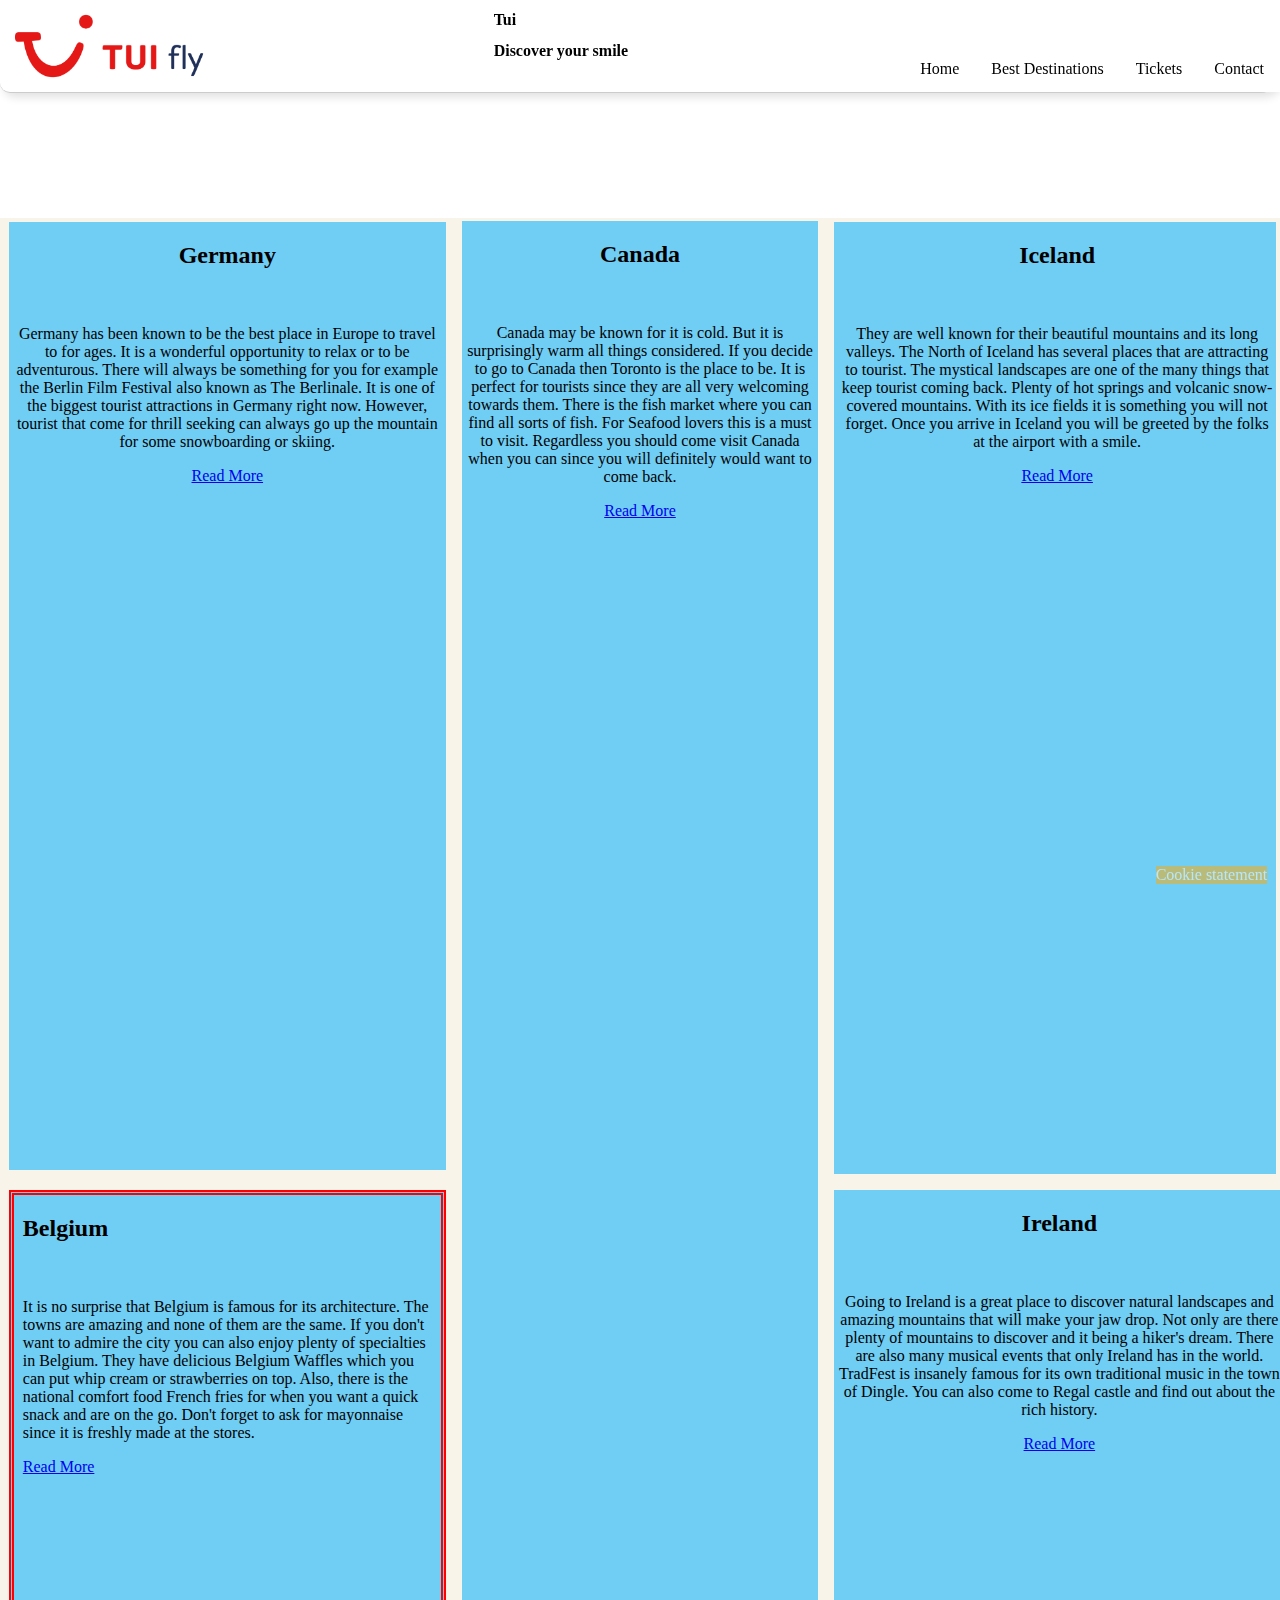
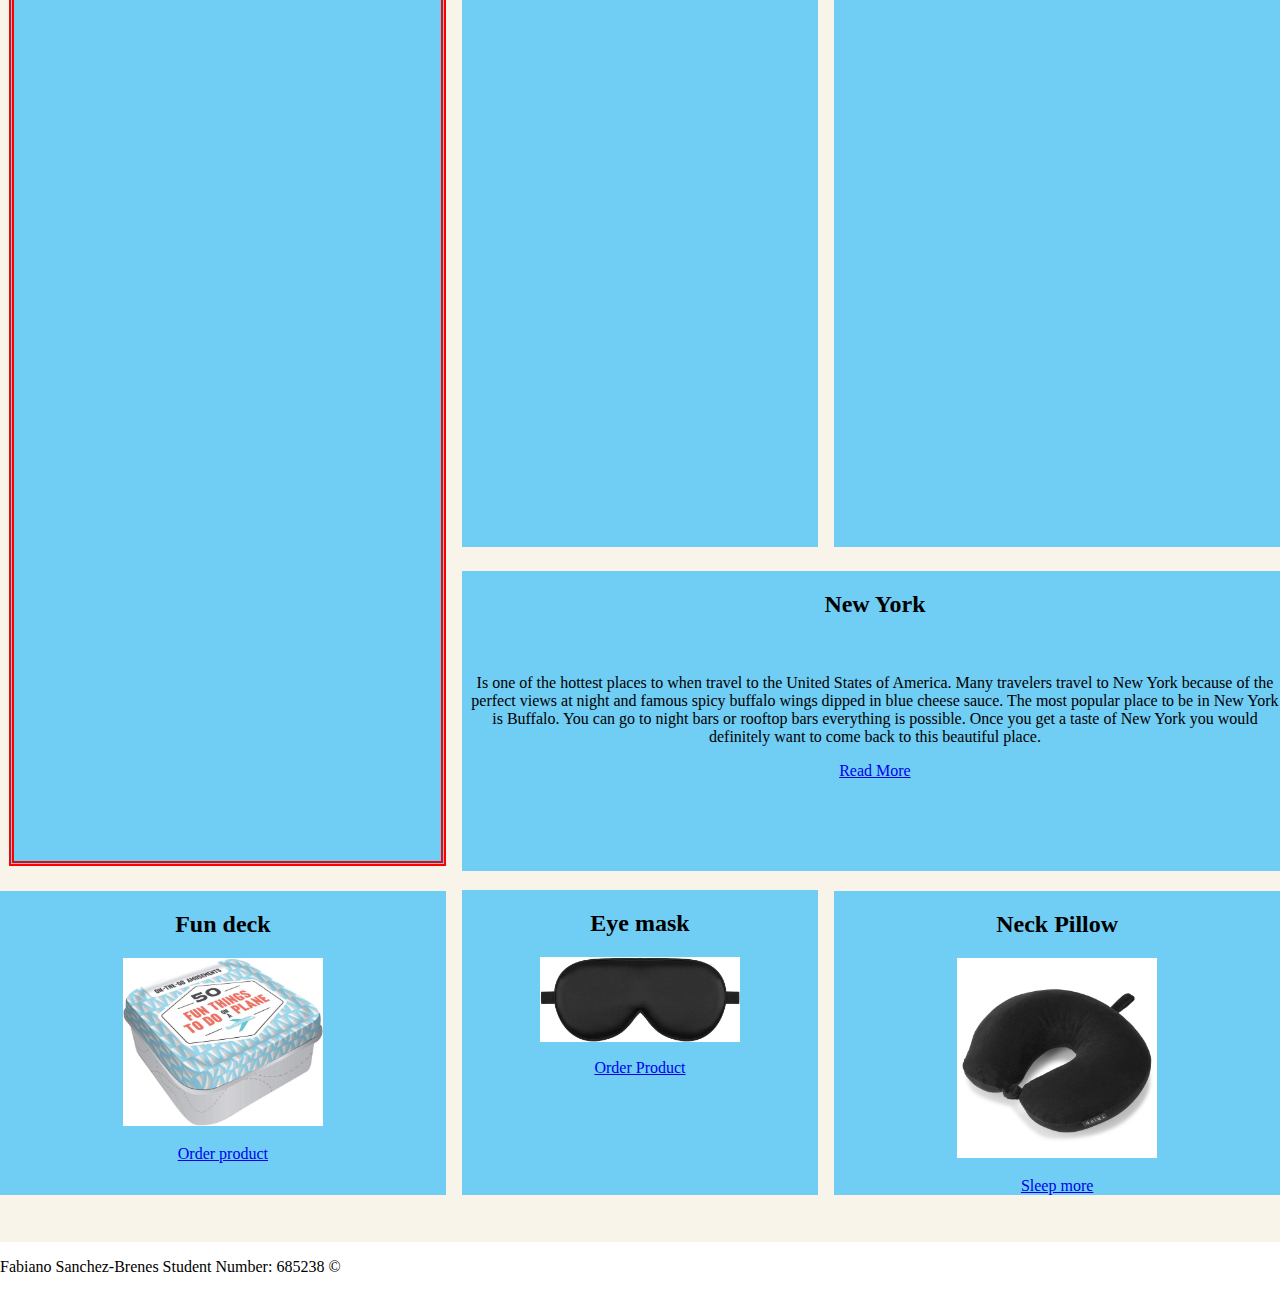
<file: 685238/bestdestinations.html>
<!DOCTYPE html>

<html lang="en">

<meta charset="UTF-8">
<meta http-equiv="X-UA-Compatible" content="IE=edge">
<meta name="viewport" content="width=device-width, initial-scale=1.0">
<title>TUI Student Number: 685238</title>
<link rel="stylesheet" href="mystyle.css">


  
<header class="navbar">

<img class="logo-size" src="img/Tui.png" alt="Tui Logo Index">

<section>
  <h1 class="title">Tui</h1>

  <!--

  Fabiano Sanchez-Brenes Student Number: 685238
-->

  <h2 class="title">Discover your smile</h2>

</section>
<nav class="nav-list">
  <ul id="flexbox-navbar">
    <li><a href="index.html">Home</a></li>
    <li><a href="bestdestinations.html">Best Destinations</a></li>
    <li><a href="tickets.html">Tickets</a></li>
    <li><a href="contact.html">Contact</a></li>
  </ul>
</nav>

</header>



  <body>
  <section class="gridsBestDestination">
  
      <article class="article_box_bestdestinationGermany" >
        <h2>Germany</h2>
        <figure>
        </figure>
        <p class="description-article">
          Germany has been known to be the best place
          in Europe to travel to for ages. It is a wonderful opportunity to relax
          or to be adventurous. There will always be something for you for example the Berlin
          Film Festival also known as The Berlinale. It is one of the biggest tourist attractions
          in Germany right now. However, tourist that come for thrill seeking can always go up the
          mountain for some snowboarding or skiing.
         
        </p>
          
        <a href="https://annalindhfoundation.org/">Read More</a>    

      </article>


      <article class="article_box_bestdestinationCanada" >
        <h2>Canada</h2>

   <figure>

   </figure>
   <p class = "description-article">
     Canada may be known for it is cold. But it is surprisingly
      warm all things considered. If you decide to go to Canada 
      then Toronto is the place to be. It is perfect for tourists 
      since they are all very welcoming towards them. There is the 
      fish market where you can find all sorts of fish. For Seafood 
      lovers this is a must to visit. Regardless you should come visit
       Canada when you can 
     since you will definitely would want to come back.
 </p>
 <a href="https://annalindhfoundation.org/">Read More</a>    

</article>


      
      <article class="article_box_bestdestinationIceland" >

            <h2>Iceland</h2>
            <figure>
            </figure>
            <p class = "description-article">
They are well known for their beautiful 
mountains and its long valleys. The North of Iceland 
has several places that are attracting to tourist. 
The mystical landscapes are one of the many things that 
keep tourist coming back. Plenty of hot springs and volcanic 
snow-covered mountains. With its ice fields it is something 
you will not forget. Once you arrive in Iceland you will be greeted 
by the folks at the airport with a smile.


          </p>


          <a href="https://annalindhfoundation.org/">Read More</a>    

      </article>


 


   
  
  <article class="article_box_bestdestinationBelgium" >

    <p class = "description-article">
      <h2>Belgium</h2>
      <figure>
      </figure>
      <p>
        It is no surprise that Belgium is famous for its architecture. 
        The towns are amazing and none of them are the same. If you don't 
        want to admire the city you can also enjoy plenty of specialties 
        in Belgium. They have delicious Belgium Waffles which you can put
         whip cream or strawberries on top. Also, there is the national comfort
          food French fries for when you want a quick snack and are on the go. Don't
           forget to ask for
         mayonnaise since it is freshly made at the stores.

    </p>
    <a href="https://annalindhfoundation.org/">Read More</a>    

</article>



<article class="article_box_bestdestinationIreland" >

  <p class = "description-article">
    <h2>Ireland</h2>
    <figure>
    </figure>
    <p>
      Going to Ireland is a great place to discover natural landscapes
       and amazing mountains that will make your jaw drop. Not only are 
       there plenty of mountains to discover and it being a hiker's dream. 
       There are also many musical events that only Ireland has in the world.
        TradFest is insanely famous for its own traditional music in the town
         of Dingle. You can also come 
      to Regal castle and find out about the rich history.

  </p>
  <a href="https://annalindhfoundation.org/">Read More</a>    

</article>
<article class="article_box_bestdestinationNewYork" >

  <h2>New York</h2>
  <figure>
  </figure>
  <p class = "description-article">

    Is one of the hottest places to when travel to the
     United States of America. Many travelers travel to
     New York because of the perfect views at night and 
     famous spicy buffalo wings dipped in blue cheese sauce. 
     The most popular place to be in New York is Buffalo. You 
     can go to night bars or rooftop bars everything is possible.
      Once you get a taste of New York you would definitely want to come
    back to this beautiful place.
</p>
<a href="https://annalindhfoundation.org/">Read More</a>    

</article>



<aside class="product1Best">


  <h2>Fun deck</h2>
 <a href="https://www.tui.nl/">
  <img class="picures-places" src="img/funThinga.jpg" alt="Fun BestDestination" >
  </a>
  <a class="centers" href="https://www.amazon.co.uk/Go-Amusements-Fun-Things-Plane/dp/1452183023">Order product</a>    

</aside>
<aside class="product2Best">


  <h2>Eye mask</h2>
 
  <img class="picures-places" src="img/eye.jpg" alt="eye mask bestdestinations" >

  <a href="https://www.amazon.co.uk/Alaska-Natural-Sleep-Blindfold-Smooth/dp/B00GSO1D9O?th=1
  ">Order Product</a>    

</aside>
<aside class="product3Best">


  <h2>Neck Pillow</h2>
 
  <img class="picures-places" src="img/pillow.jpg" alt="pillow bestdestinations" >

  <a href="https://www.amazon.co.uk/Aidapt-Support-Cushion-Travelling-Eligible/dp/B00CYDIFYY/ref=sr_1_4?keywords=neck+pillow&qid=1639172622&s=drugstore&sr=1-4">Sleep more</a>    

</aside>




</section>


 <footer>
  <p class="copyright-InfoBest">Fabiano Sanchez-Brenes Student Number: 685238 &copy;</p>
 
    <p class="cookieBest">Cookie statement</p>
    
</footer>
  
 </body>
 

</html>
</file>
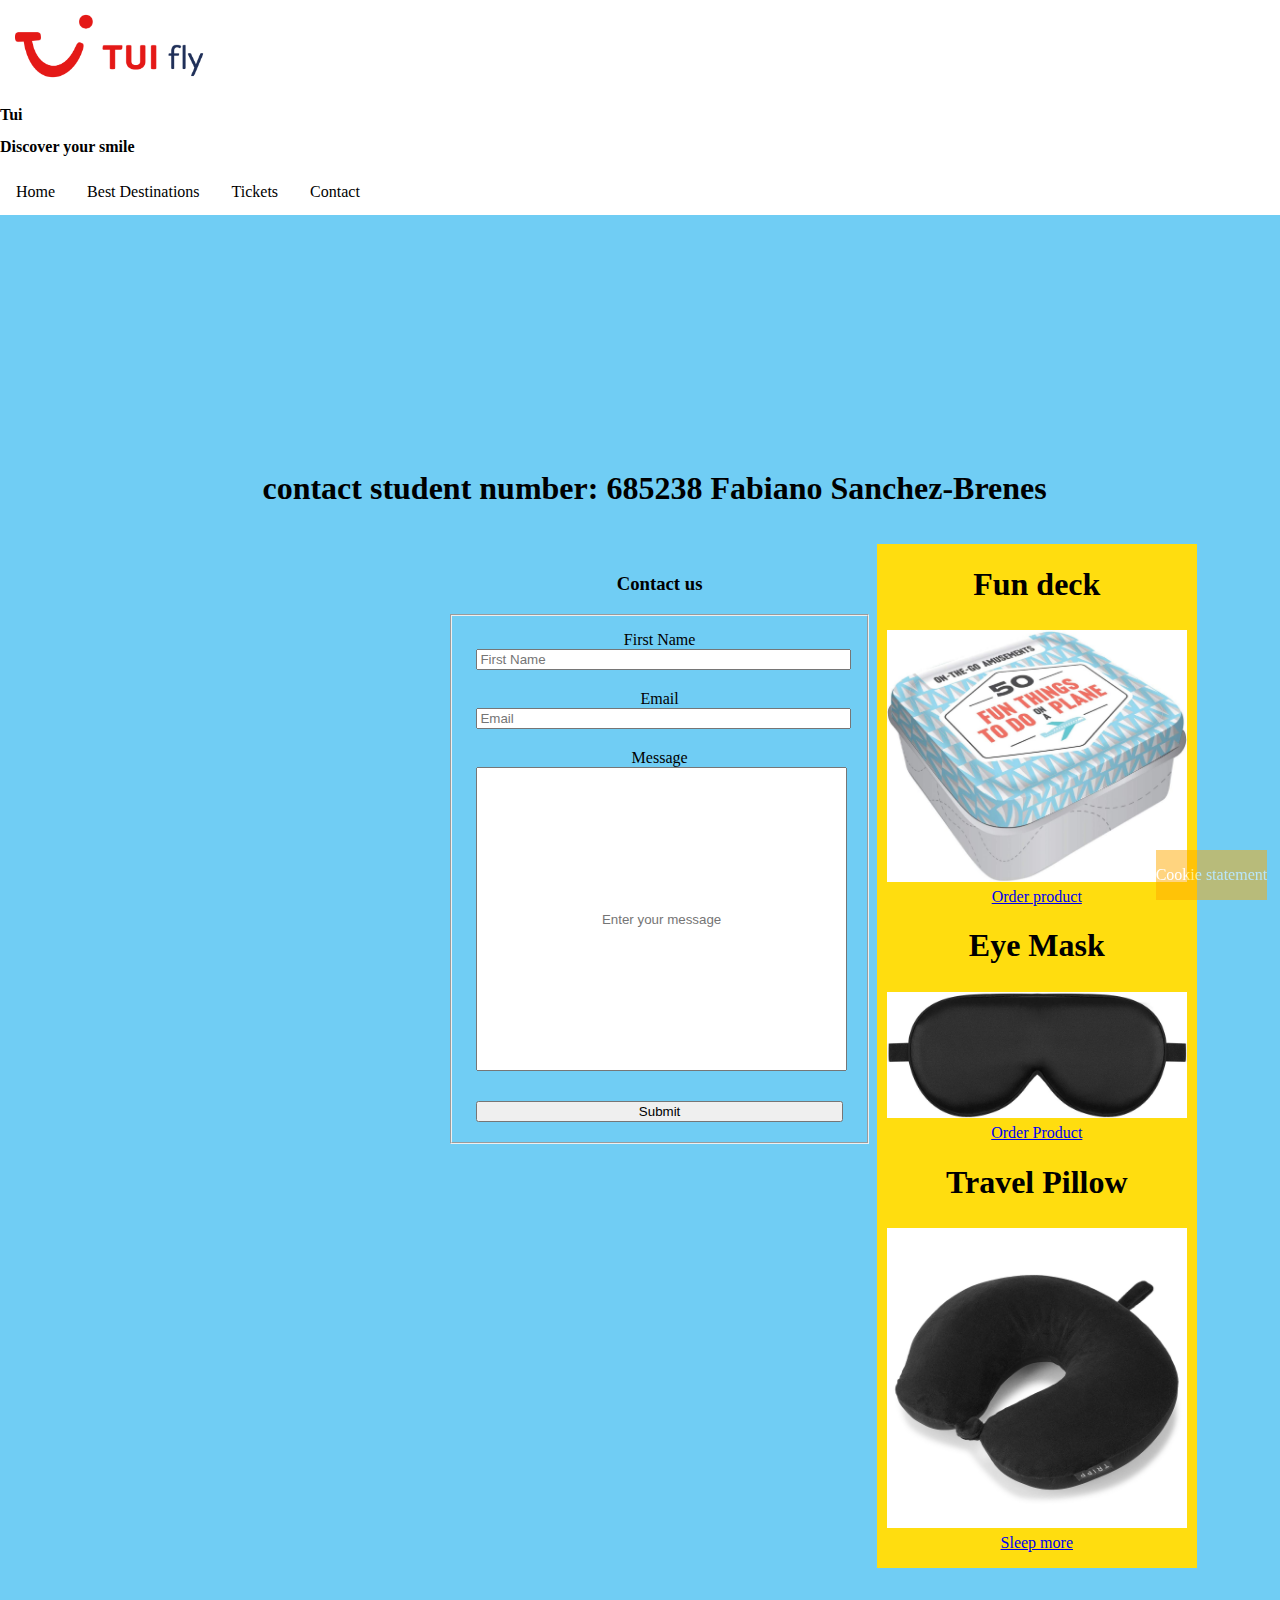
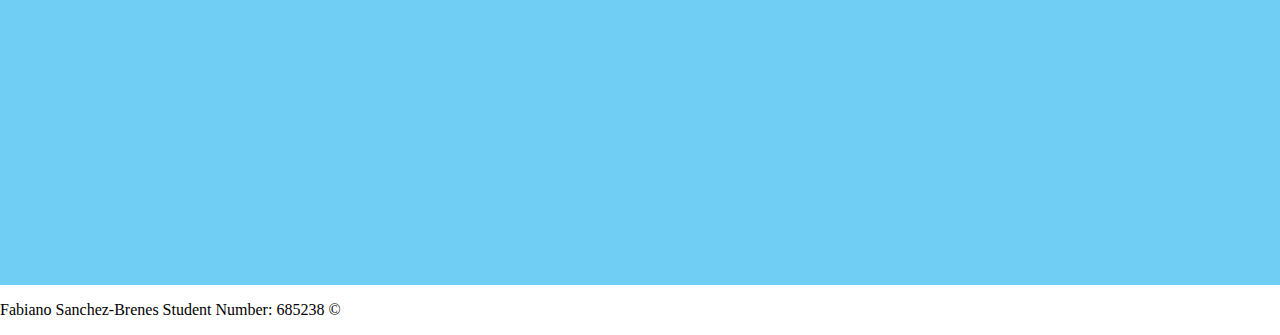
<file: 685238/contact.html>
<!DOCTYPE html>

<html lang="en">
<meta charset="UTF-8">
<meta http-equiv="X-UA-Compatible" content="IE=edge">
<meta name="viewport" content="width=device-width, initial-scale=1.0">
<title>TUI Student Number: 685238</title>
<link rel="stylesheet" href="mystyle.css">
 <!--
  
      Fabiano Sanchez-Brenes Student Number: 685238
  -->
  
<header class="navbarContact">
  
    <section class="tuiSmile">

    <section class="tuiSmileGrid">       
      <img class="logo-size" src="img/Tui.png" alt="Tui Logo Index">
      <h1 class="title">Tui</h1>
     <h2 class="title">Discover your smile</h2>
     </section>
    
      
    <nav class="nav-listcontact">

      <ul class="flexbox-menu">
        <li><a href="index.html">Home</a></li>
        <li><a href="bestdestinations.html">Best Destinations</a></li>
        <li><a href="tickets.html">Tickets</a></li>
        <li><a href="contact.html">Contact</a></li>
    </ul>


    
        </nav>
    </section>

  
  </header>
<body>


    <section class="gridsContact">

        <article class="article_contact_grid_description">
         <h1 class="adjustContactInfo">contact student number: 685238 Fabiano Sanchez-Brenes</h1>
        </article>

    <article class="container_form">      
        <form class="form_contact"> 
            <h3>Contact us</h3>
            <fieldset>
                 <fieldset class="removeBorder">
                <label >First Name</label>
                <input placeholder="First Name" name="name" class="labels_contact_form">     
              </fieldset>
              <fieldset class="removeBorder">
                <label>Email</label>
                <input placeholder="Email" name="email" class="labels_contact_form">  
                </fieldset>

                <fieldset class="removeBorder">
                    <label>Message</label>
                    <input  placeholder="Enter your message" name="email" class="type_message_contact_form">  
                    </fieldset>
                    <fieldset class="removeBorder">
                            <button name="submit" type="submit" class="button-press">Submit</button>
                    </fieldset>


            </fieldset>

  
        </form>

    </article> 

    
 <aside class="asideContact">
        
        <h1>Fun deck</h1>
       <a href="https://www.tui.nl/">

        <img class="picures-placesTickets" src="img/funThinga.jpg" alt="Fun BestDestination" >
       
    </a>
    <p><a class="centers" href="https://www.amazon.co.uk/Go-Amusements-Fun-Things-Plane/dp/1452183023">Order product</a></p>
    



    <h1>Eye Mask</h1>
    <a href="https://www.tui.nl/">

     <img class="picures-placesTickets" src="img/eye.jpg" alt="eye mask bestdestinations" >
    
 </a>
 <p>  <a href="https://www.amazon.co.uk/Alaska-Natural-Sleep-Blindfold-Smooth/dp/B00GSO1D9O?th=1
  ">Order Product</a> </p>
 
 
 
 
 
 <h1>Travel Pillow</h1>
 <a href="https://www.tui.nl/">

  <img class="picures-placesTickets" src="img/pillow.jpg" alt="pillow bestdestinations" >
 
</a>
<p><a href="https://www.amazon.co.uk/Aidapt-Support-Cushion-Travelling-Eligible/dp/B00CYDIFYY/ref=sr_1_4?keywords=neck+pillow&qid=1639172622&s=drugstore&sr=1-4">Sleep more</a>    
</p>


   </aside>

    </section>
   
    <footer>
        <p class="copyright-InfoBest">Fabiano Sanchez-Brenes Student Number: 685238 &copy;</p>
     
        <article class="cookieBest">
          <p>Cookie statement</p>
        </article>
    </footer>

</body>
</html>
</file>
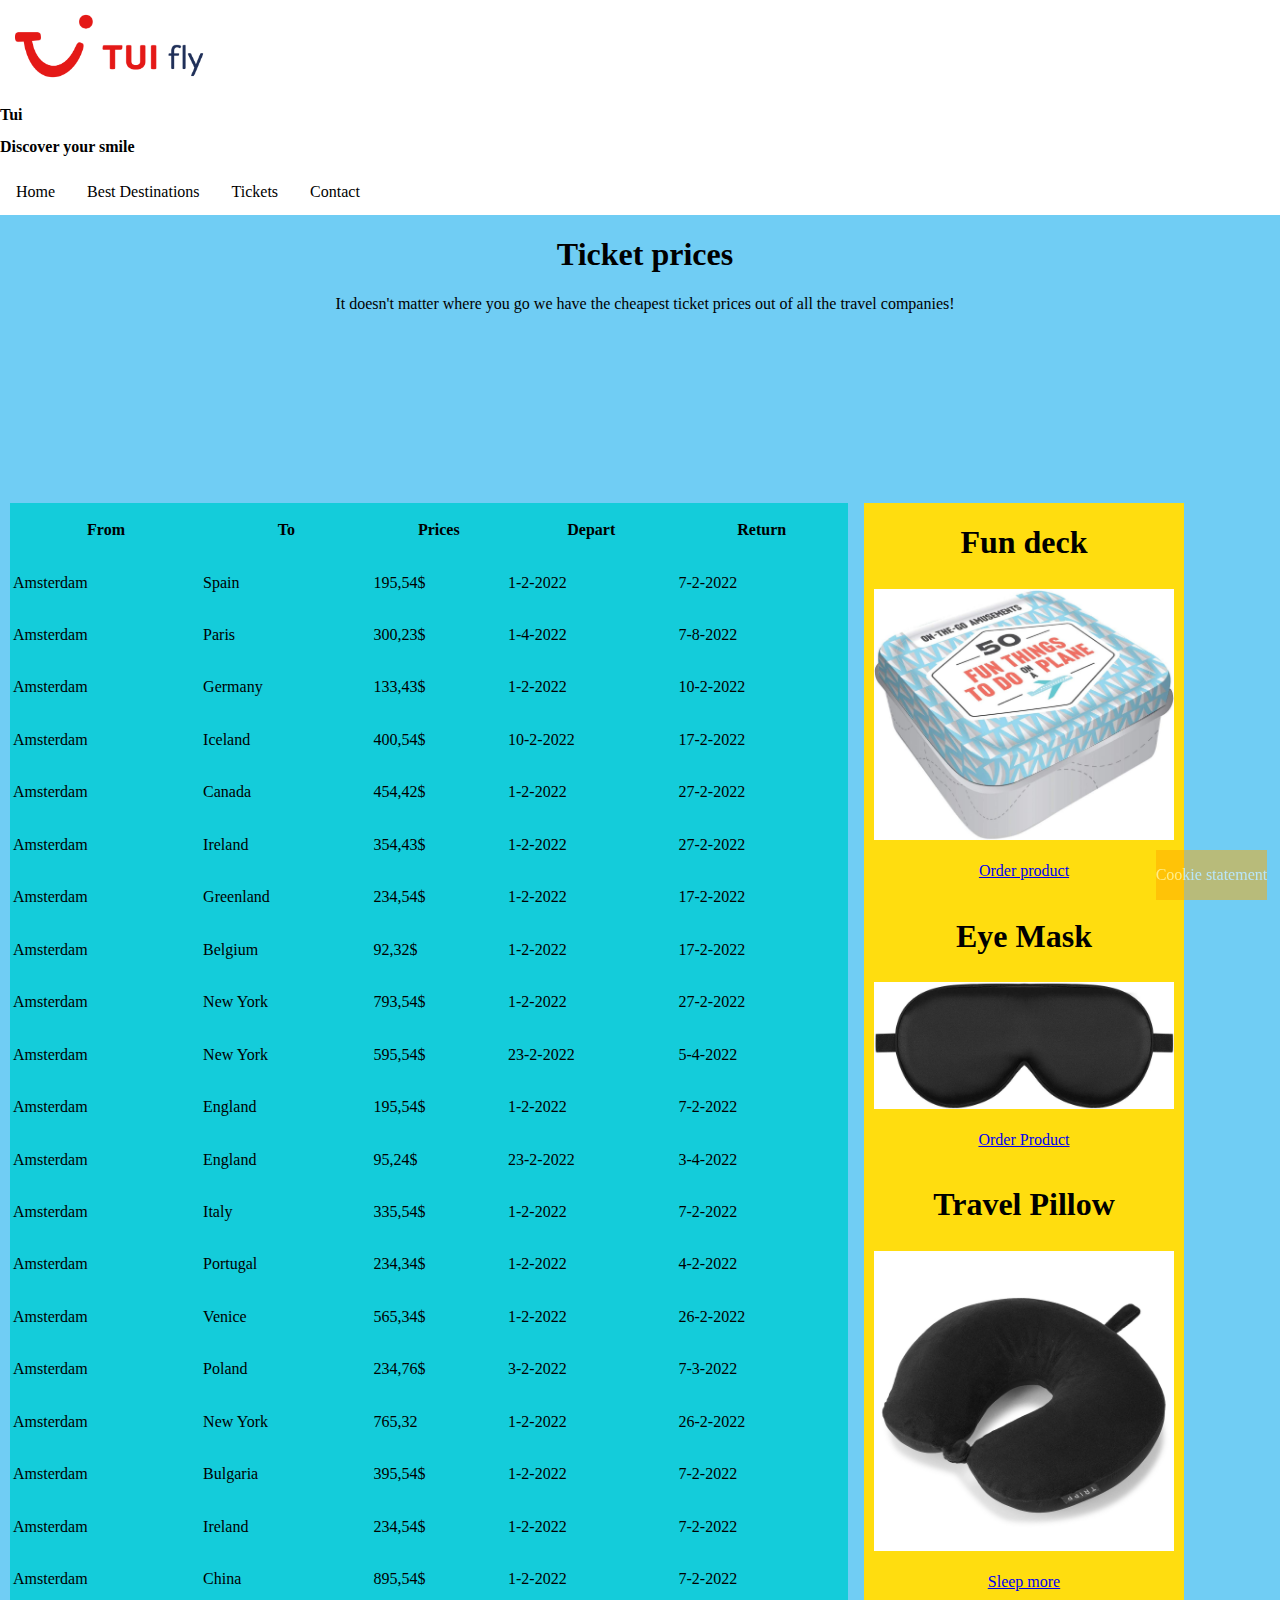
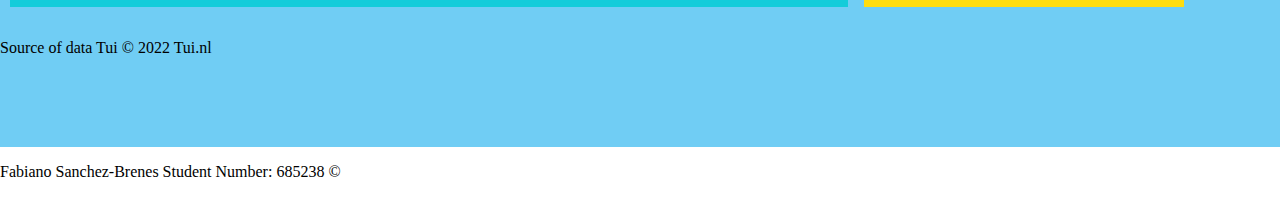
<file: 685238/tickets.html>
<!DOCTYPE html>
<html lang="en">
<meta charset="UTF-8">
<meta http-equiv="X-UA-Compatible" content="IE=edge">
<meta name="viewport" content="width=device-width, initial-scale=1.0">
<title>TUI Student Number: 685238</title>
<link rel="stylesheet" href="mystyle.css">


<header class="navbarContact">
  
    <section class="tuiSmile">

    <section class="tuiSmileGrid">       
      <img class="logo-size" src="img/Tui.png" alt="Tui Logo Index">
      <h1 class="title">Tui</h1>
     <h2 class="title">Discover your smile</h2>
     </section>
    
      
    <nav class="nav-listcontact">

      <ul class="flexbox-menu">
        <li><a href="index.html">Home</a></li>
        <li><a href="bestdestinations.html">Best Destinations</a></li>
        <li><a href="tickets.html">Tickets</a></li>
        <li><a href="contact.html">Contact</a></li>
    </ul>


    
        </nav>
    </section>

  
  </header>
      



<body>

<section class="gridsTickets">

   <article class="article_tickets_grid_description">
       <h1>Ticket prices</h1>
       <p>It doesn't matter where you go we have the cheapest ticket prices out of all
           the travel companies!
       </p>
   </article>

   <table class="tableTickets">
       <thead>
           <tr>
               <th>From</th>
               <th>To</th>
               <th>Prices</th>
               <th>Depart</th>
               <th>Return</th>
           </tr>
            <tr>
                <td>Amsterdam</td>
                <td>Spain</td>
                <td>195,54$</td>
                <td>1-2-2022</td>
                <td>7-2-2022</td>
            </tr>
            <tr>
                <td>Amsterdam</td>
                <td>Paris</td>
                <td>300,23$</td>
                <td>1-4-2022</td>
                <td>7-8-2022</td>
            </tr> <tr>
                <td>Amsterdam</td>
                <td>Germany</td>
                <td>133,43$</td>
                <td>1-2-2022</td>
                <td>10-2-2022</td>
            </tr> <tr>
                <td>Amsterdam</td>
                <td>Iceland</td>
                <td>400,54$</td>
                <td>10-2-2022</td>
                <td>17-2-2022</td>
            </tr> <tr>
                <td>Amsterdam</td>
                <td>Canada</td>
                <td>454,42$</td>
                <td>1-2-2022</td>
                <td>27-2-2022</td>
            </tr> <tr>
                <td>Amsterdam</td>
                <td>Ireland</td>
                <td>354,43$</td>
                <td>1-2-2022</td>
                <td>27-2-2022</td>
            </tr> <tr>
                <td>Amsterdam</td>
                <td>Greenland</td>
                <td>234,54$</td>
                <td>1-2-2022</td>
                <td>17-2-2022</td>
            </tr> <tr>
                <td>Amsterdam</td>
                <td>Belgium</td>
                <td>92,32$</td>
                <td>1-2-2022</td>
                <td>17-2-2022</td>
            </tr> <tr>
                <td>Amsterdam</td>
                <td>New York</td>
                <td>793,54$</td>
                <td>1-2-2022</td>
                <td>27-2-2022</td>
            </tr> <tr>
                <td>Amsterdam</td>
                <td>New York</td>
                <td>595,54$</td>
                <td>23-2-2022</td>
                <td>5-4-2022</td>
            </tr> <tr>
                <td>Amsterdam</td>
                <td>England</td>
                <td>195,54$</td>
                <td>1-2-2022</td>
                <td>7-2-2022</td>
            </tr> <tr>
                <td>Amsterdam</td>
                <td>England</td>
                <td>95,24$</td>
                <td>23-2-2022</td>
                <td>3-4-2022</td>
            </tr> <tr>
                <td>Amsterdam</td>
                <td>Italy</td>
                <td>335,54$</td>
                <td>1-2-2022</td>
                <td>7-2-2022</td>
            </tr> <tr>
                <td>Amsterdam</td>
                <td>Portugal</td>
                <td>234,34$</td>
                <td>1-2-2022</td>
                <td>4-2-2022</td>
            </tr> <tr>
                <td>Amsterdam</td>
                <td>Venice</td>
                <td>565,34$</td>
                <td>1-2-2022</td>
                <td>26-2-2022</td>
            </tr> <tr>
                <td>Amsterdam</td>
                <td>Poland</td>
                <td>234,76$</td>
                <td>3-2-2022</td>
                <td>7-3-2022</td>
            </tr> <tr>
                <td>Amsterdam</td>
                <td>New York</td>
                <td>765,32</td>
                <td>1-2-2022</td>
                <td>26-2-2022</td>
            </tr> <tr>
                <td>Amsterdam</td>
                <td>Bulgaria</td>
                <td>395,54$</td>
                <td>1-2-2022</td>
                <td>7-2-2022</td>
            </tr> <tr>
                <td>Amsterdam</td>
                <td>Ireland</td>
                <td>234,54$</td>
                <td>1-2-2022</td>
                <td>7-2-2022</td>
            </tr>
            <tr>
                <td>Amsterdam</td>
                <td>China</td>
                <td>895,54$</td>
                <td>1-2-2022</td>
                <td>7-2-2022</td>
            </tr>


       </thead>
   </table>
   <footer class="copyright-InfoTicketsSourceOfData">
    <p class="copyright-InfoTickets">Source of data Tui &copy; 2022 Tui.nl</p>
    
   </footer>

   <aside class="product1Tickets">
        
        <h1>Fun deck</h1>
       <a href="https://www.tui.nl/">

        <img class="picures-placesTickets" src="img/funThinga.jpg" alt="Fun BestDestination" >
       
    </a>
    <p><a class="centers" href="https://www.amazon.co.uk/Go-Amusements-Fun-Things-Plane/dp/1452183023">Order product</a></p>
    



    <h1>Eye Mask</h1>
    <a href="https://www.tui.nl/">

     <img class="picures-placesTickets" src="img/eye.jpg" alt="eye mask bestdestinations" >
    
 </a>
 <p>  <a href="https://www.amazon.co.uk/Alaska-Natural-Sleep-Blindfold-Smooth/dp/B00GSO1D9O?th=1
  ">Order Product</a> </p>
 
 
 
 
 
 <h1>Travel Pillow</h1>
 <a href="https://www.tui.nl/">

  <img class="picures-placesTickets" src="img/pillow.jpg" alt="pillow bestdestinations" >
 
</a>
<p><a href="https://www.amazon.co.uk/Aidapt-Support-Cushion-Travelling-Eligible/dp/B00CYDIFYY/ref=sr_1_4?keywords=neck+pillow&qid=1639172622&s=drugstore&sr=1-4">Sleep more</a>    
</p>


   </aside>

   
  <aside class="product2">
  
  
    <h2>Eye mask</h2>
   
    <img class="picures-placesEye" src="img/eye.jpg" alt="eye mask bestdestinations" >
  
    <a href="https://www.amazon.co.uk/Alaska-Natural-Sleep-Blindfold-Smooth/dp/B00GSO1D9O?th=1
    ">Order Product</a>    
  
  </aside>

  <aside class="product3">


    <h2>Neck Pillow</h2>
   
    <img class="picures-placesEye" src="img/pillow.jpg" alt="pillow bestdestinations" >
  
    <a href="https://www.amazon.co.uk/Aidapt-Support-Cushion-Travelling-Eligible/dp/B00CYDIFYY/ref=sr_1_4?keywords=neck+pillow&qid=1639172622&s=drugstore&sr=1-4">Sleep more</a>    
  
  </aside>



</section>

   <footer>
    <p class="copyright-InfoBest">Fabiano Sanchez-Brenes Student Number: 685238 &copy;</p>
 
    <article class="cookieBest">
      <p>Cookie statement</p>
    </article>
</footer>

</body>
</html>
</file>
<file: 685238/mystyle.css>
@import url('https://fonts.googleapis.com/css2?family=Roboto:ital,wght@0,400;0,500;1,400&display=swap');

/*Student Fabiano Sanchez-Brenes Stylesheet CSS*/

body{
    font-family: 'Arial',"Helvetica" sans-serif;
    font-size: 1em;
  display: grid;
  grid-template-areas: "article"
  "article article article"
  "aside aside aside"
  "product";

    margin:0;
}

.title{
    text-align: left;
    font-size: 1em;
    padding:0;
}
.navbar{
    display: flex;
    justify-content: center;
    max-height: 20%;
    max-width: 100%;
    position: fixed;
    width: 100%;
    top: 0;
    background-color: white;
    margin-bottom: 2%;
    border-bottom: solid 0.5px rgb(204, 204, 204);
    border-bottom-left-radius: 10px;
    border-bottom-right-radius: 20px;
    box-shadow: 4px 4px 10px rgb(224, 224, 224);
    z-index: 1;

  }
  .navbarTicket{
    display: flex;
    justify-content: center;
    max-width: 100%;
    position: fixed;
    width: 100%;
    top: 0;
    background-color: white;
    margin-bottom: 2%;
    border-bottom: solid 0.5px rgb(204, 204, 204);
    border-bottom-left-radius: 10px;
    border-bottom-right-radius: 20px;
    box-shadow: 4px 4px 10px rgb(224, 224, 224);
    z-index: 1;
    

  }
  
.article_box {

    max-width: 70%;
    justify-self: left; 
    align-self: stretch;
    background-color: #70cdf4;
    float: left;
    margin-bottom: 1%;
    margin-left: 2%;
    padding-left: 2%;
    padding-right: 1%;
    
  }
  .wrappers-css{

flex-wrap: wrap;
display: flex;
  }
  .article_box_bestdestination {
  
    margin-top: 10%;
    max-width: 33%;
    justify-self: left; 
    align-self: stretch;
    background-color: #70cdf4;
    float: left;
    margin-bottom: 1%;
    margin-left: 2%;
    padding-left: 2%;
    padding-right: 1%;
    
  }
  
  .article_box_bestdestinationGermany {
  grid-row: 1/4;
  grid-column: 1/1;
  margin-top: 1%;

    justify-self: left; 
    align-self: stretch;
    background-color: #70cdf4;
    float: left;
    margin-bottom: 1%;
    margin-left: 2%;
    
    padding-right: 1%;
    text-align: center;
    padding-left: 1%;
  }
  .article_box_bestdestinationCanada {
    margin-top: 1%;
    grid-column: 2/2;
    grid-row: 1/7;

    justify-self: left; 
    background-color: #70cdf4;

    padding-right: 1%;;
    text-align: center;
    padding-left: 1%;
  }
  
  .article_box_bestdestinationIceland {
    grid-column: 3/3;
    margin-right: 1%;
    text-align: center;
    padding-left: 1%;
    margin-top: 1%;
    grid-row: 1/4;
    justify-self: center; 
    align-self: stretch;
    background-color: #70cdf4;
text-align: center;
    padding-left: 1%;
    
  }
  
  

  .article_box_bestdestinationNewYork {
    grid-row: 7/8;
    grid-column: 2/4;

    justify-self: left; 
    align-self: stretch;
    background-color: #70cdf4;
    float: left;
    justify-content: stretch;
    margin-top: 1%;
    
    text-align: center;
    padding-left: 1%;
  }

  .product1{
text-align: center;
grid-row: 8/9;
grid-column: 1/1;
justify-self: left; 
align-self: stretch;
background-color: #70cdf4;
float: left;
justify-content: stretch;
margin-top: 1%;



  }

  .product1Best{

    text-align: center;
    grid-row: 8/9;
    grid-column: 1/1;
    justify-self: left; 
    align-self: stretch;
    background-color: #70cdf4;
    float: left;
    justify-content: stretch;
    margin-top: 1%;
    
      }
      .product2Best{
        text-align: center;
    
        grid-row: 8/9;
        grid-column: 2/2;
        justify-self: left; 
        align-self: stretch;
        background-color: #70cdf4;
        float: left;
        justify-content: stretch;
        margin-top: 1%;
        
          }
          .product3Best{
            text-align: center;
    
            grid-row: 8/9;
            grid-column: 3/3;
            justify-self: left; 
            align-self: stretch;
            background-color: #70cdf4;
            float: left;
            justify-content: stretch;
            margin-top: 1%;
            
              }
    




  .product2{
    text-align: center;

    grid-row: 8/9;
    grid-column: 2/2;
    justify-self: left; 
    align-self: stretch;
    background-color: #70cdf4;
    float: left;
    justify-content: stretch;
    margin-top: 1%;
    
      }
      .product3{
        text-align: center;

        grid-row: 8/9;
        grid-column: 3/3;
        justify-self: left; 
        align-self: stretch;
        background-color: #70cdf4;
        float: left;
        justify-content: stretch;
        margin-top: 1%;
        
          }


          .product1Tickets{
            background-color: #ffdd0f;

            text-align: center;
            grid-row: 2/4;
            grid-column: 3/3;
            justify-self: left; 
            align-self: stretch;
            float: right;
            justify-content: stretch;
            margin-right: 1%;
              }

  .article_box_bestdestinationBelgium {
  
    grid-column: 1/1;
    grid-row: 4/8;
    justify-self: left; 
    align-self: stretch;
    background-color: #70cdf4;
    float: left;
    margin-bottom: 1%;
    margin-left: 2%;
    padding-left: 2%;
    padding-right: 1%;
    border-color: red;
    border-style: double;
    border-width: 5px;
    
  }
  .article_box_bestdestinationIreland {

    grid-column: 3/3;
    grid-row:4/7;
    justify-self: left; 
    align-self: stretch;
    background-color: #70cdf4;
    float: left;
    text-align: center;
    padding-left: 1%;
    
  }

  .article_tickets_grid_description{
    grid-column: 1/4;
    text-align: center;
    padding-left: 10px;
    margin-top: 0%;
    background-color: #70cdf4;

  }

  .article_contact_grid_description{
    grid-row: 1;
    grid-column: 1/4;
    text-align: center;
    padding-left: 10px;
    margin-top: 16%;
  }
  .tuiSmile{
    justify-content: left;
    background-color: #ffffff;

  }
 

.cookieBest{
margin-right: 1%;
  color: #FFF;
  background-color: #FA0;
  position: fixed;
    bottom: 0;
    opacity: 0.5;
    right: 0;
}


.gridsBestDestination{
  display: grid;
  grid-template-columns: 1fr 0.8fr 1fr;
  grid-template-rows: 1fr 1fr 1fr 1fr 1fr 1fr 1fr 1fr 0.1fr;
  margin-top: 17%;
  grid-gap: 1em;
  background-color: #f8f4e9;
}

.gridsContact{
  display: grid;
  grid-template-columns: 1fr 0.8fr 1fr;
  grid-template-rows: 0.5fr 0.5fr 1fr 1fr 0.1fr;
  
  grid-gap: 1em;
  background-color: #70cdf4;



}

.form_contact{

grid-row: 2;
grid-column: 1;
text-align: center;
width: 100%;
min-width: 100%;

}

.aside1Tickets{

  background-color: rgb(40, 153, 77);
  color: rgb(194, 4, 4);
  margin-left: 10px;
  grid-row: 2/4;
  grid-column: 3/4;


}



.gridsTickets{
  display: grid;
  grid-template-columns: 1fr 1fr 1fr;
  grid-template-rows: 0.5fr 1fr 1fr 0.1fr 0.1fr ;
  margin-top: 0;
  grid-gap: 1em;
  background-color: #70cdf4;
}


.asideGrid{
display: grid;
  grid-template-columns: 1fr 1fr 1fr;
  grid-template-rows: 1fr 1fr;
  grid-gap: 1em;
  background-color: #31ac18;

}
.asideProduct1{
  
  grid-row: 2;
  grid-column: 1;
  object-fit: cover;
  max-width: 2%;
  max-height: 2%;
  
}
.asideProduct2{
  grid-row: 2;  
  grid-column: 2;
  object-fit: cover;
}
.asideProduct3{
  grid-row: 2;  
  grid-column: 3;
  object-fit: cover;

}

.imgageBest {
  max-width: 1%;
  min-width: 1%;
}

.tableTickets{

  
  background-color: rgb(20, 204, 218);
  color: rgb(0, 0, 0);
  margin-left: 10px;
  grid-row: 2/4;
  grid-column: 1/3;
}

.li_grid{
 
  list-style-position: outside;
    


}
.index-grid{
  background-color: #ffdd0f;
  display: flex;
  max-width: 400px;
  justify-content: space-around;
  padding-right: 10px;
  
  }
  .index-gridMobile{
    background-color:red;
    display: flex;
    
    max-width: 400px;
    justify-content: space-around;
    padding-right: 10px;
    margin-left: 2%;
    padding-left: 2%;
    margin-bottom: 2%;
    
    }


  figcaption {
    float: right;
    border: radius 1fr;
    
    width: 30%; 
    color: rgb(0, 0, 0);
    
    text-align: center;
    padding: 10px;


}
figure {

position:relative;

  object-fit: cover;
  margin: 10px;
  padding: 10px;
  
  
}
  .column {
    float: left;
    width: 33.3%;
  }
  .row:after {
    content: "";
    display: table;
    clear: both;
  }

.flexbox-navbar{
    display: flex;
    margin-left: auto;
    margin-top: 10%;
    
}



.logo-size{    
    max-width: 15%;
    padding: 1%;
    height: auto;
    margin-right: auto;    
}

.logo-sizeBestDestination{    
  max-width: 75%;
  padding: 1%;
  height: auto;
  margin-right: auto;    
}

.videoDesktop
{
  margin-top: 17%;
  margin-bottom: 2%;
  display: block;
  margin-right: auto;
  margin-left:auto;
  width: 50%;
  
}
.videoMobile{
  margin-bottom: 2%;
  display: block;
  margin-right: auto;
  margin-left:auto;
  width: 50%;
}

.center{
    display: block;
    margin-right: auto;
    margin-left:auto;
    width: 50%;
}
.nav-list{
    display: inline-block;
    margin-left:auto;
    max-width: 50%;
    margin-top:auto;

}
.nav-listcontact{
  display: inline-block;
  margin-left:auto;
  max-width: 50%;
  margin-top:auto;
}

ul{
    list-style-type: none;
    margin: 0;
    padding: 0;
    overflow: hidden;
    background-color:white;
  }
  


  
li a {
    display: block;
    color: black;
    text-align: center;
    padding: 14px 16px;
    text-decoration: none;
  }
  
li a:hover {
    background-color:rgb(233, 233, 233)    
    
  }
  
  .picures-places {
    
    float: right;
    padding-left: 0px;
        width: 200px;
        
        min-width: 50px;
    display:flex;
    flex-flow: column;
    
    margin-top: 10px;
    margin-left: 10px;
    margin-right: 10px;
  margin-bottom: 10px;


    
}
.picures-placesTickets {
    min-width: 10px;
  float: right;
    padding-left: 0px;
        max-width: 300px;
        min-width:100px;
        display:flex;

        flex-flow: column;
    
    margin-top: 6px;
    margin-left: 10px;
    margin-right: 10px;
  margin-bottom: 6px;

}

.labels_contact_form{

max-width: 100%;
min-width: 100%;
justify-content: center;

}
.container_form{
  grid-row: 2;
  grid-column: 2;
  text-align: center;
  width: 100%;
  min-width: 100%;
  padding: 10px;
}
.type_message_contact_form{
  width: 100%;
  padding: 0;
  margin: 0 0 10px;
  height: 300px;
text-align: center;
tab-size: 5;
}

.removeBorder{
  border: 0;
  padding: 10px;
}

.button-press{

  width: 100%;
  min-width: 100%;

}

.asideContact{
    text-align: center;
    grid-row: 2;
    grid-column: 3;
    justify-self: left; 
    align-self: stretch;
    background-color: #ffdd0f;
    justify-content: stretch;
    margin-right: 1%;
      
}
.pictures-places {
    
  float: right;
  object-fit: fill;
      max-width: 350px;
      min-width: 10px;
  display:flex;
  flex-flow: column;
  
margin: 10px;

}








/*mobile*/
@media screen and (max-width: 480px){
  .navbar{
    max-height: 30%;
    
  }
  .article_box{
    max-width: none;

      justify-self: left; 
      align-self: stretch;
      background-color: #70cdf4;
      float: left;
  

      
    
  }

  .mobileBox{

    max-width: none;

    justify-self: left; 
    align-self: stretch;
    background-color: #70cdf4;
    float: left;
    
    margin-bottom: 1%;
    margin-left: 2%;
    margin-right: 2%;
    
    padding-right: 1%;
    padding-left: 1%;

    display: block;

   
    

  }
  .gridsBestDestination{

    grid-template-rows: 1fr 1fr 1fr 1fr 1fr 1fr 1fr 1fr 1fr 1fr;
    margin-top: 66%;

  }

  .product1Best{
    grid-column: 1/4;
    grid-row: 9/11;
    justify-self: unset;


    margin-bottom: 1%;
    margin-left: 2%;
    margin-right: 2%;
    
    padding-right: 1%;
    padding-left: 1%;
    display: inline-grid;
    justify-content: center;
    
  }
  .product2Best{
    grid-column: 1/4;
    grid-row: 11/13;
    justify-self: unset;

    margin-bottom: 1%;
    margin-left: 2%;
    margin-right: 2%;
    
    padding-right: 1%;
    padding-left: 1%;
    display: inline-grid;
    justify-content: center;

  }
  .product3Best{
    display: block;
    grid-column: 1/4;
    grid-row: 13/15;
    justify-self: unset;
    margin-bottom: 1%;
    margin-left: 2%;
    margin-right: 2%;
    padding-right: 1%;
    padding-left: 1%;
    display: inline-grid;
    justify-content: center;

  }
  .videoDesktop{
    display: none;
  }
  .videoMobile{
    display: none;
  }

  .article_box_bestdestinationNewYork{
    display: none;
  }
  .article_box_bestdestinationIceland{
    display: none;
  }

  .article_box_bestdestinationGermany{
    grid-column: 1/4;
    grid-row: 5/7;
    justify-self: left; 

    margin-bottom: 1%;
    margin-left: 2%;
    margin-right: 2%;
    
    padding-right: 1%;
    padding-left: 1%;
    background-color: rgb(110, 223, 88);
  }
  .article_box_bestdestinationCanada{
    grid-column: 1/4;
    grid-row: 7/9;


    justify-self: left; 

    margin-bottom: 1%;
    margin-left: 2%;
    margin-right: 2%;
    
    padding-right: 1%;
    padding-left: 1%;

    background-color: rgb(183, 235, 173);


  }
  .article_box_bestdestinationNewYork{
    grid-column: 1/4;
    grid-row: 4/5;
    justify-self: left; 

    margin-bottom: 1%;
    margin-left: 2%;
    margin-right: 2%;
    
    padding-right: 1%;
    padding-left: 1%;
    background-color: rgb(94, 180, 77);

  }
  .article_box_bestdestinationIreland{
    grid-column: 1/4;
    grid-row: 3/5;
    justify-self: left; 

    margin-bottom: 1%;
    margin-left: 2%;
    margin-right: 2%;
    
    padding-right: 1%;
    padding-left: 1%;
    background-color: rgb(172, 233, 160);

  }
  .article_box_bestdestinationBelgium{
    grid-column: 1/4;
    grid-row: 1/3;
    justify-self: left; 

    margin-bottom: 1%;
    margin-left: 2%;
    margin-right: 2%;
    
    padding-right: 1%;
    padding-left: 1%;
    background-color: rgb(34, 146, 11);

  }


 .description-article{
   display: block;
 }

 .index-gridTablet{
  display: none;
  max-width: 400px;
}
.index-gridMobile{
    display: block;
    background-color: rgb(39, 11, 199);
    margin-top: 250px;
    margin-left: 2%;
    padding-left: 2%;
    margin-right:2%;
    padding-right: 2%;
    margin-bottom: 2%;
    max-width: 100%;

}
.index-grid{
  display: none;
}


  
.flexbox-menu{
display: inline-grid;
background-color: rgb(247, 247, 247);
grid-row: 1;
}
.navbarContact{
  max-height: none;
}
.tuiSmile{
 
  display: grid;
 
 
}

.nav-listcontact{
grid-column: 3;
  display: inline-block;
  margin-left:0;
  max-width: 50%;
  margin-top:0;

}

  .gridsContact{
    width: 100%;
    
}

.asideContact{
  grid-row: 3;
  grid-column: 2;
  
}

.adjustContactInfo{
  grid-column: 2;
  grid-row: 1;
  text-align: center;
  padding-top: 80%;
  
}

.flexbox-menu{
grid-row: 1;
  
}
.gridsTickets{
  grid-template-rows: 0.1fr 1fr 1fr 0.1fr 1fr;
  grid-template-columns: 1fr 1fr 1fr;
  margin-top: 0;

}

.product1Tickets{
  grid-row: 5;
  grid-column: 2;
}
.copyright-InfoTicketsSourceOfData{
grid-row: 4;
grid-column: 2;

}
.tableTickets{
  grid-column: 1/4;
  margin-right: 10px;
}
element.style{
  margin-top: 0px
}

.product2{
  display: none;
}
.product3{
  display: none;
}



}


/*tablet*/
@media screen and (min-width: 481px) and (max-width:1179px) {
  
 
  .index-gridTablet{
    display: block;
    background-color: #70cdf4;
    margin-top: 180px;
    justify-content: space-around;
    margin-left: 2%;
    padding-left: 2%;
    margin-right:2%;
    padding-right: 2%;
    margin-bottom: 2%;
    max-width: 100%;
  }

  .gridsBestDestination{
    display: grid;
    grid-template-columns: 1fr 1fr 1fr 1fr;
    grid-template-rows: 1fr 1fr 1fr 1fr 1fr 1fr 1fr 1fr 1fr 1fr 0.1fr;
    margin-top: 11%;
    grid-gap: 1em;
    background-color: #f8f4e9;

  }
  .article_box_bestdestinationGermany{
    grid-column: 1/3;
    grid-row: 1/3
    
  }
  .article_box_bestdestinationCanada{
    grid-column: 3/5;
    grid-row: 1/4;
    margin-right: 3%;
    margin-bottom: 1%;
    padding-right: 1%;
    text-transform: lowercase;
  }
  /*extra point comment css*/

  .article_box_bestdestinationNewYork{
    grid-column: 1/3;
    grid-row: 3/7;

    margin-left: 3%;
    margin-bottom: 1%;
    padding-right: 1%;
  }
  .article_box_bestdestinationIreland{
    grid-column: 3/5;
    grid-row: 4/7;
    margin-right: 3%;
    margin-bottom: 1%;
    padding-right: 1%;
    line-height: 2px;
    text-indent: 1px;
    letter-spacing: 1px;
    

  }
  .article_box_bestdestinationBelgium{
    grid-column: 1/5;
    grid-row: 7/9;
    margin-right: 2%;
    word-spacing: normal;

  }
  .product1Best{
    grid-column: 1/3;
    grid-row: 9/11;

    margin-left: 5%;
    justify-self: unset;
    padding-bottom: 2%;
    background-color: rgb(108, 156, 99);


  }
  .picures-places{
    float: none;
    align-content: center;
    display: block;
    margin-right: auto;
    margin-left: auto;
  }
  .product2Best{
    justify-self: unset;
    grid-column: 3/5;
    grid-row: 9/11;
    margin-right: 5%;
    padding-bottom: 2%;
    background-color: rgb(128, 187, 116);


  }
  .product3Best{
    justify-self: unset;

    display: none;
    padding-bottom: 2%;

  }
  .copyright-Info{
    clear: both;
    position: relative;
    height: 200px;
    margin-top: -200px;
    margin-left: 15px;
  }



















  .article_box {

    max-width: 100%;
    justify-self: left; 
    align-self: stretch;
    background-color: #70cdf4;
    float: left;

    
  }
  .index-gridMobile{
    display: none;
  }
  .index-grid{
    display: none;
  }
  .copyright-Info{
    clear: both;
    position: relative;
    height: 200px;
    margin-top: -200px;
    margin-left: 15px;

  }
  figure {

    float:left;
  position:relative;
  
    object-fit: cover;
    margin: 10px;
    padding: 10px;
    
    
  }
  
  .article_box_bestdestinationIceland {
    
    display: none;
  }














  

  .videoDesktop{
    display: none;
  }
  .videoMobile{
    display: block;
  }

  .picures-placesEye{
    min-width: 50px;
    display: flex;
    flex-flow: column;
    width:200px;
    margin-left: 10px;
    margin-right: 10px;
    margin-top: 10px;
    margin-bottom: 10px;
  }


  .gridsContact{
    display: grid;
    grid-template-columns: 60% 37%;
    grid-template-rows: 0.5fr 0.5fr;
    width: 100%;
   
  
  }

  .gridsTickets{
    grid-template-rows: 0.1fr 1fr 1fr 0.1fr 1fr;
    grid-template-columns: 1fr 1fr;
    margin-top: 0;
  
  }
  .container_form{
    grid-column: 1;
  }

  .asideContact{
    grid-row: 2;
    grid-column: 2;
    resize: both;
    overflow: auto;
    
  }

ul{
  display: inline-flex;

} 
.picures-placesTickets{
  margin: 0;
  max-height: 300px;
  max-width: 2em;
  margin-right: 10px;
  margin-left: 10px;
}



.adjustContactInfo{
  grid-column: 2;
  grid-row: 1;
  text-align: center;
  padding-top: 40%;
}
.copyright-InfoTicketsSourceOfData{
  grid-row: 4;
  grid-column: 1;
  
  }

  .product1Tickets{
   display: none; 
  }
  .product2{
    grid-row: 5;
    grid-column: 1;
    margin-bottom: 10px;

  }
  .product3{
    grid-row: 5;
    grid-column: 2;
    margin-bottom: 10px;
  }
}



/*desktop*/

@media screen and (min-width: 1179px) {
  .index-gridMobile{
    display: none;
    margin-left: 2%;
    padding-left: 2%;
    margin-bottom: 2%;

  }
  .index-gridTablet{
    display: none;
  }
  
  
.videoDesktop{
  display: block;
}
.videoMobile{
  display: none;
}
  .article_box_bestdestinationIceland {
    
    display: block;
  }


.picures-places{
  float: none;
  display: block;
  margin-right: auto;
  margin-left: auto;
  padding-bottom: 2%;
}

  .copyright-Info{
    clear: both;
    position: relative;
    height: 200px;
    margin-top: -200px;
    margin-left: 15px;
  }

.product1Best{
    text-align: center;
    grid-row: 8/9;
    grid-column: 1/1;
    justify-self: unset; 
    align-self: stretch;
    background-color: #70cdf4;
    float: left;
    justify-content: stretch;
    margin-top: 1%;
    
      }
      .product2Best{
        text-align: center;
    
        grid-row: 8/9;
        grid-column: 2/2;
        justify-self: unset; 
        align-self: stretch;
        background-color: #70cdf4;
        float: left;
        justify-content: stretch;
        margin-top: 1%;
        
          }
          .product3Best{
            text-align: center;
    
            grid-row: 8/9;
            grid-column: 3/3;
            justify-self: unset; 
            align-self: stretch;
            background-color: #70cdf4;
            float: left;
            justify-content: stretch;
            margin-top: 1%;
            
              }
  .gridsContact{
    width: 100%;
    display: grid;
    grid-template-columns: 33% 33% 33%;
    grid-template-rows: 0.5fr 0.5fr 0.1fr;
}
.gridsTickets{
  display: grid;
  grid-template-columns: 1fr 1fr 1fr;
  grid-template-rows: 0.5fr 1fr 1fr 0.1fr 0.1fr ;
  margin-top: 0;
  grid-gap: 1em;
  background-color: #70cdf4;

}
.product2{
  display: none;
}
.product3{
  display: none;
}
.product1Tickets{
  display: grid;
}


.asideContact{
  grid-row: 2;
  grid-column: 3;
}
.adjustContactInfo{
  grid-column: 2;
  grid-row: 1;
  text-align: center;
  padding-top: 2%;
}

.index_desktop{
  float: right;

}
ul{
  display: inline-flex;
}

}
</file>
